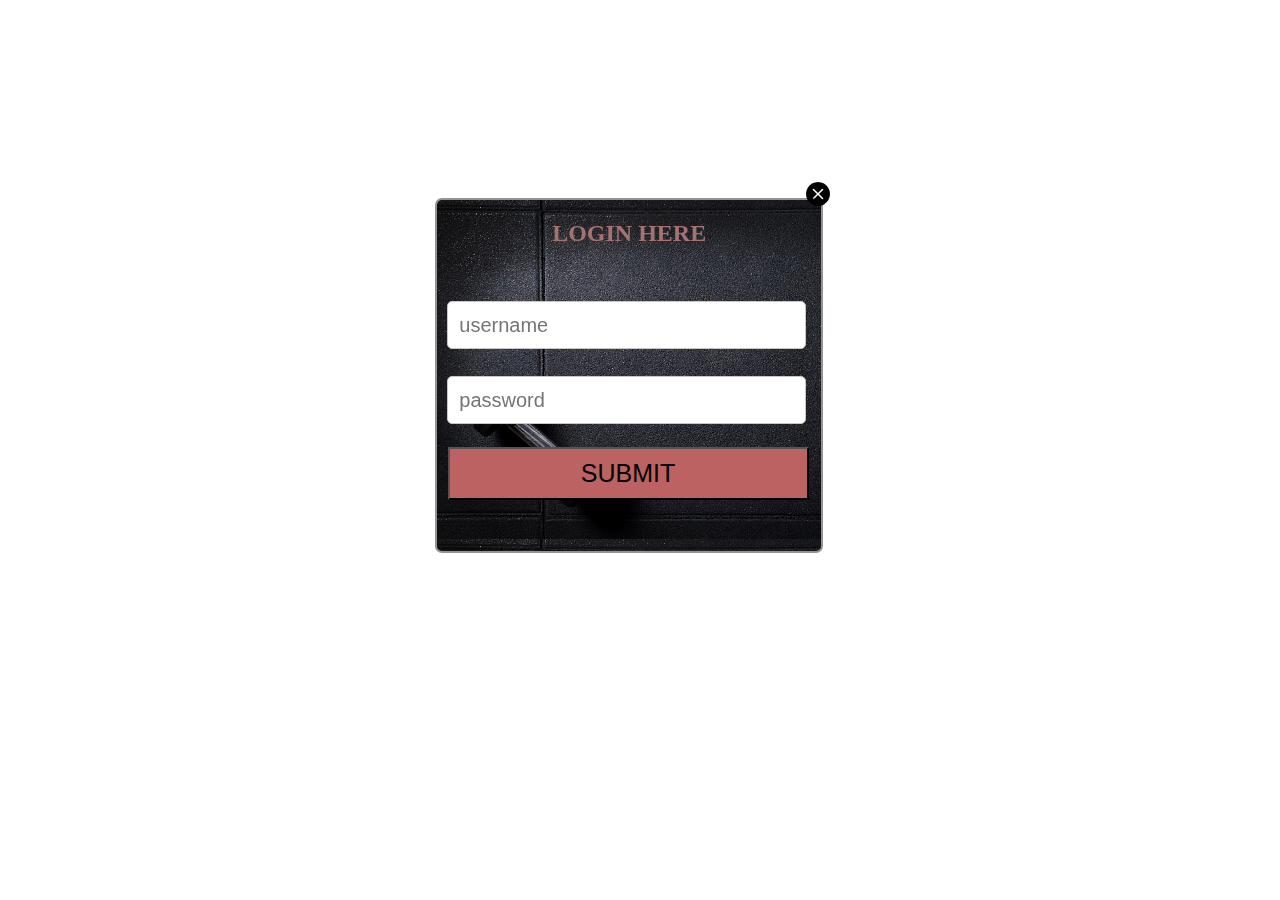
<file: form.html>
<!DOCTYPE html>
<html lang="en">
<head>
    <meta charset="UTF-8">
    <meta http-equiv="X-UA-Compatible" content="IE=edge">
    <meta name="viewport" content="width=device-width, initial-scale=1.0">
    <title>Document</title>
    <link rel="stylesheet" href="https://cdn.jsdelivr.net/npm/bootstrap-icons@1.10.3/font/bootstrap-icons.css">
  <style>
    .popup-form{
        width: 30%;
        height: 330px;
        border: 2px solid rgb(148, 146, 146);
        border-radius: 7px;
        position: fixed;
        background-image: url(popupimg2.jpg);
        top: 22%;
        left: 34%;
    }
    .heading{
        text-align: center;
        color: rgb(165, 114, 114);
    }
    #cancel-icon{
        color: black;
        position: fixed;
        top: 18%;
        left: 63%;
        /* margin-left: 96%;
        margin-top: -19%; */
    }
    #input1{
        width: 87%;
        border-radius: 5px;
        font-size: 20px;
        border: 1px solid rgb(202, 196, 196);
        padding: 3%;
        outline: none;
        margin-left: 2.5%;
        margin-top: 9%;
    }
    #input1:focus-visible{
        border: 2px solid rgb(177, 106, 106);
    }
    #input2{
        width: 87%;
        border-radius: 5px;
        font-size: 20px;
        border:  1px solid rgb(202, 196, 196);
        padding: 3%;
        outline: none;
        margin-left: 2.5%;
        margin-top: 7%;
    }
    #input2:focus-visible{
        border: 2px solid rgb(177, 106, 106);
    }
    #popup-submit{
        margin-top: 6%;
        width: 94%;
        margin-left: 2.7%;
        padding: 10px;
        font-size: 25px;
        background-color: rgb(189, 98, 98);
   }
   @media screen and (max-width:1280px){
    .popup-form{
        height: 39%;
    }
   }
   @media screen and (max-width:1050px){
    .popup-form{
        height: 44%;
    }
    #input1{
        margin-top: 5%;
    }
    #cancel-icon{
        color: black;
        position: fixed;
        top: 18%;
        left: 63%;
        /* margin-left: 96%;
        margin-top: -19%; */
    }
   }
   @media screen and (max-width:992px){
    .popup-form{
        width: 60%;
        height: 30%;
        position: fixed;
        top: 18.5%;
        left: 15%;
    }
    #cancel-icon{
        color: black;
        position: fixed;
        top: 17%;
        left: 73%;
        /* margin-left: 96%;
        margin-top: -19%; */
    }
   }
   @media screen and (max-width:850px){
    #cancel-icon{
        color: black;
        position: fixed;
        top: 16%;
        left: 73%;
        /* margin-left: 96%;
        margin-top: -19%; */
    }
   }
   @media screen and (max-width:580px){
   .popup-form{
    width: 70%;
    height: 38%;
    position: fixed;
    top: 19%;
    left: 13%;
   }
    #input1{
        margin-top: 8%;
    }
    #cancel-icon{
        color: black;
        position: fixed;
        top: 15.3%;
        left: 80%;
        /* margin-left: 96%;
        margin-top: -19%; */
    }
   }

  </style>
</head>
<body>
    <form  onsubmit="return validatioon()" id="k">
 <div class="popup-form">
    <h2 class="heading">LOGIN HERE</h2>
    <h2 id="cancel-icon"><i class="bi bi-x-circle-fill"></i></h2>
    <input id="input1" type="text" placeholder="username">
    <input id="input2" type="password" placeholder="password">
    <button id="popup-submit">SUBMIT</button>
 </div>
</form>

<script>

//   let form=  document.getElementById('k')

//   form.addEventListener('submit',function(e){
//     e.preventDefault()
//   })
 
 function validatioon(){
    return false
 }

</script>


</body>
</html>
</file>
